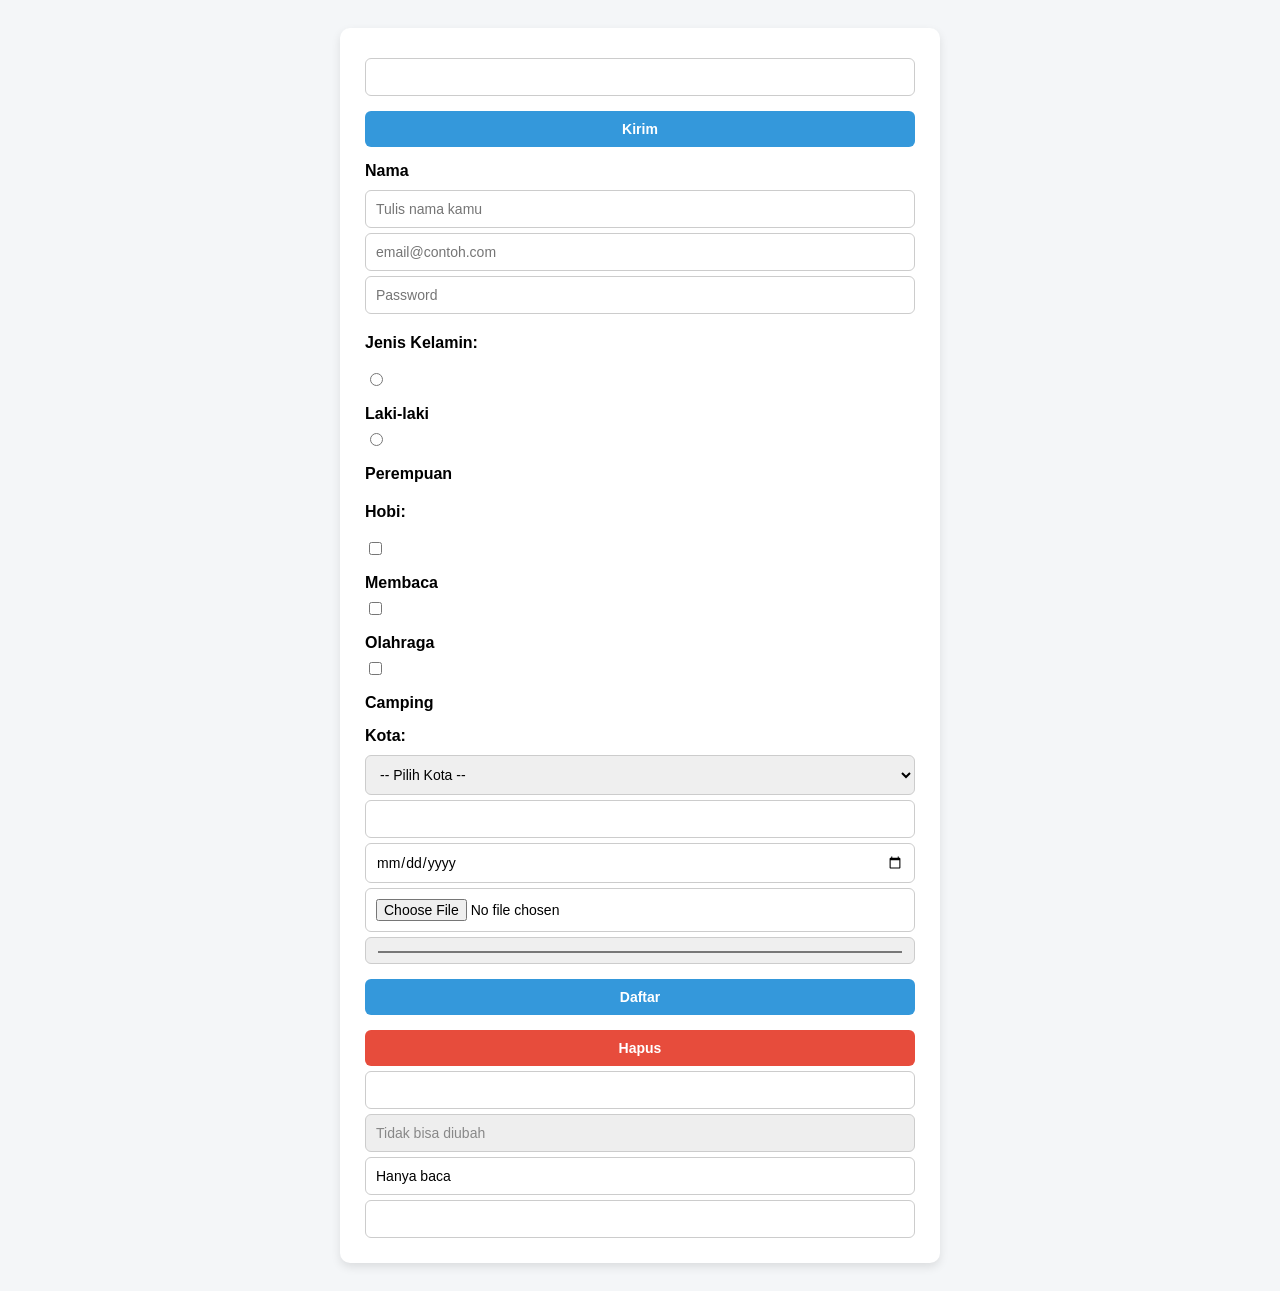
<file: form.html>
<!DOCTYPE html>
<html lang="en">
<head>
    <meta charset="UTF-8">
    <meta name="viewport" content="width=device-width, initial-scale=1.0">
    <title>Document</title>
<link rel="stylesheet" href="form.css">
</head>
<body>
  <form>
    <input type="text">
    <button>Kirim</button>

    <label for="nama">Nama</label>
    <input type="text" id="nama" placeholder="Tulis nama kamu">

    <!-- Untuk email (browser validasi format email) -->
    <input type="email" placeholder="email@contoh.com">

    <!-- Untuk password (tulisan jadi titik-titik) -->
    <input type="password" placeholder="Password">

    <!-- RADIO BUTTON = Pilih SATU saja (○) -->
     <p>Jenis Kelamin:</p> 
     <input type="radio" id="pria" name="gender" value="laki-laki"> 
     <label for="pria">Laki-laki</label> 

     <input type="radio" id="wanita" name="gender" value="perempuan"> 
<label for="wanita">Perempuan</label>

<!-- CHECKBOX = Pilih BANYAK (□) --> 
<p>Hobi:</p> 
<input type="checkbox" id="baca" name="hobi" value="membaca"> 
<label for="baca">Membaca</label> 
<input type="checkbox" id="olahraga" name="hobi" value="olahraga"> 
<label for="olahraga">Olahraga</label> 
<input type="checkbox" id="camping" name="hobi" value="camping"> 
<label for="olahraga">Camping</label> 

<label for="kota">Kota:</label> 
<select id="kota" name="kota"> 
<option value="">-- Pilih Kota --</option> 
<option value="jakarta">Jakarta</option> 
<option value="bandung">Bandung</option> 
<option value="surabaya">Surabaya</option> 
<option value="tasikmalaya">Tasikmalaya</option> 
<option value="bekasi">Bekasi</option> 
<option value="semarang">Semarang</option> 
<option value="denpasar">Denpasar</option> 
</select>

<!-- NUMBER = Hanya angka --> 
<input type="number" min="1" max="100" step="1"> 

<!-- DATE = Kalender tanggal --> 
<input type="date"> 

<!-- FILE = Upload file/gambar --> 
<input type="file" accept=".jpg,.png,.pdf"> 

<!-- COLOR = Pilih warna --> 
<input type="color" value="#3498db"> 

<!-- SUBMIT = Kirim data form ke server --> 
<button type="submit">Daftar</button> 

<!-- RESET = Hapus semua isian --> 
<button type="reset">Hapus</button> 

<!-- REQUIRED = Wajib diisi --> 
<input type="text" required> 

<!-- DISABLED = Non-aktif (tidak bisa diisi) --> 
<input type="text" disabled value="Tidak bisa diubah"> 

<!-- READONLY = Hanya baca (bisa dikirim) --> 
<input type="text" readonly value="Hanya baca"> 

<!-- MAXLENGTH = Batas panjang karakter --> 
<input type="text" maxlength="50">

    </form> 
</body>
</html>
</file>
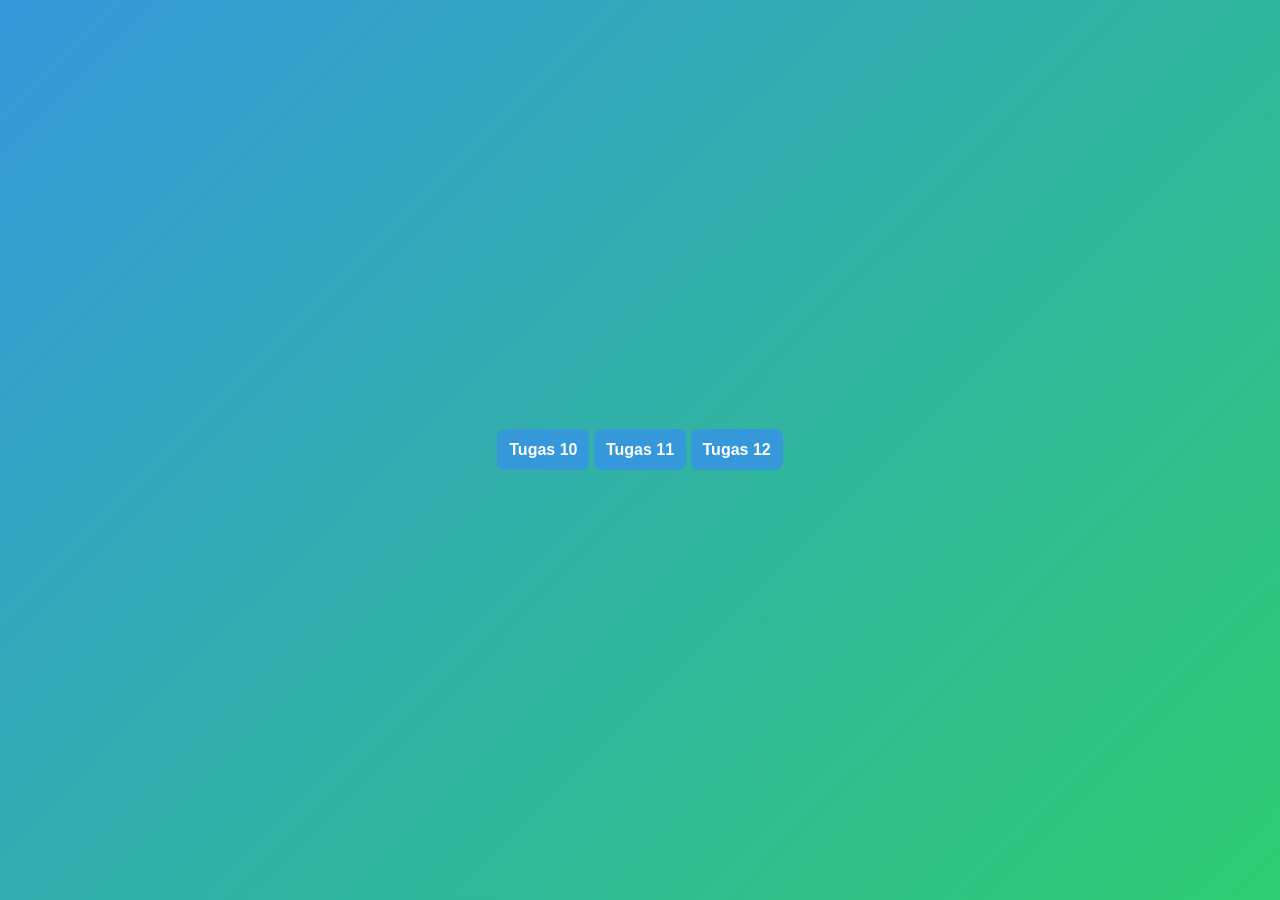
<file: kumpulan tugas.html>
<!DOCTYPE html>
<html lang="en">
<head>
    <meta charset="UTF-8">
    <meta name="viewport" content="width=device-width, initial-scale=1.0">
    <title>Document</title>
     <link rel="stylesheet" href="kumpulan tugas.css">
</head>
<body>
    <div class="menu-tugas">
        <a href="index.html" class="cta-button">Tugas 10</a>
        <a href="form.html" class="cta-button">Tugas 11</a>
        <a href="navbar.html" class="cta-button">Tugas 12</a>
    </div>
</body>
</html>
</file>
<file: form.css>
/* Reset dasar */
* {
  box-sizing: border-box;
  font-family: Arial, Helvetica, sans-serif;
}

/* Body */
body {
  background: #f4f6f8;
  padding: 20px;
}

/* Form container */
form {
  max-width: 600px;
  margin: auto;
  background: #ffffff;
  padding: 25px;
  border-radius: 10px;
  box-shadow: 0 4px 10px rgba(0, 0, 0, 0.1);
}

/* Label */
label {
  display: block;
  margin-top: 15px;
  margin-bottom: 5px;
  font-weight: bold;
}

/* Semua input, select */
input,
select,
button {
  width: 100%;
  padding: 10px;
  margin-top: 5px;
  border-radius: 6px;
  border: 1px solid #ccc;
  font-size: 14px;
}

/* Radio & checkbox */
input[type="radio"],
input[type="checkbox"] {
  width: auto;
  margin-right: 5px;
}

/* Group radio & checkbox */
p {
  margin-top: 20px;
  font-weight: bold;
}

/* Button */
button {
  cursor: pointer;
  margin-top: 15px;
  border: none;
  background: #3498db;
  color: white;
  font-weight: bold;
  transition: background 0.3s;
}

button:hover {
  background: #2980b9;
}

/* Reset button */
button[type="reset"] {
  background: #e74c3c;
}

button[type="reset"]:hover {
  background: #c0392b;
}

/* Disabled input */
input:disabled {
  background: #eee;
  color: #888;
}

/* Error text */
.error-text {
  color: #e74c3c;
  font-size: 13px;
  margin-top: 5px;
}

/* Form row (nama depan & belakang) */
.form-row {
  display: flex;
  gap: 15px;
  margin-top: 20px;
}

/* Form group */
.form-group {
  flex: 1;
}

/* Focus effect */
input:focus,
select:focus {
  outline: none;
  border-color: #3498db;
  box-shadow: 0 0 3px rgba(52, 152, 219, 0.5);
}
</file>
<file: kumpulan tugas.css>
/* RESET */
* {
  margin: 0;
  padding: 0;
  box-sizing: border-box;
  font-family: Arial, Helvetica, sans-serif;
}

/* BODY */
body {
  min-height: 100vh;
  background: linear-gradient(135deg, #3498db, #2ecc71);
  display: flex;
  justify-content: center;
  align-items: center;
}

/* MENU CONTAINER */
.menu.tugas {
  background: #ffffff;
  padding: 40px;
  border-radius: 12px;
  box-shadow: 0 8px 20px rgba(0, 0, 0, 0.15);
  display: flex;
  flex-direction: column;
  gap: 15px;
  width: 280px;
  text-align: center;
}

/* BUTTON */
.cta-button {
  text-decoration: none;
  background-color: #3498db;
  color: #ffffff;
  padding: 12px;
  border-radius: 8px;
  font-weight: bold;
  transition: all 0.3s ease;
}

/* HOVER EFFECT */
.cta-button:hover {
  background-color: #2980b9;
  transform: translateY(-3px);
  box-shadow: 0 6px 12px rgba(0, 0, 0, 0.2);
}

/* RESPONSIVE */
@media (max-width: 480px) {
  .menu.tugas {
    width: 90%;
    padding: 30px;
  }
}
</file>
